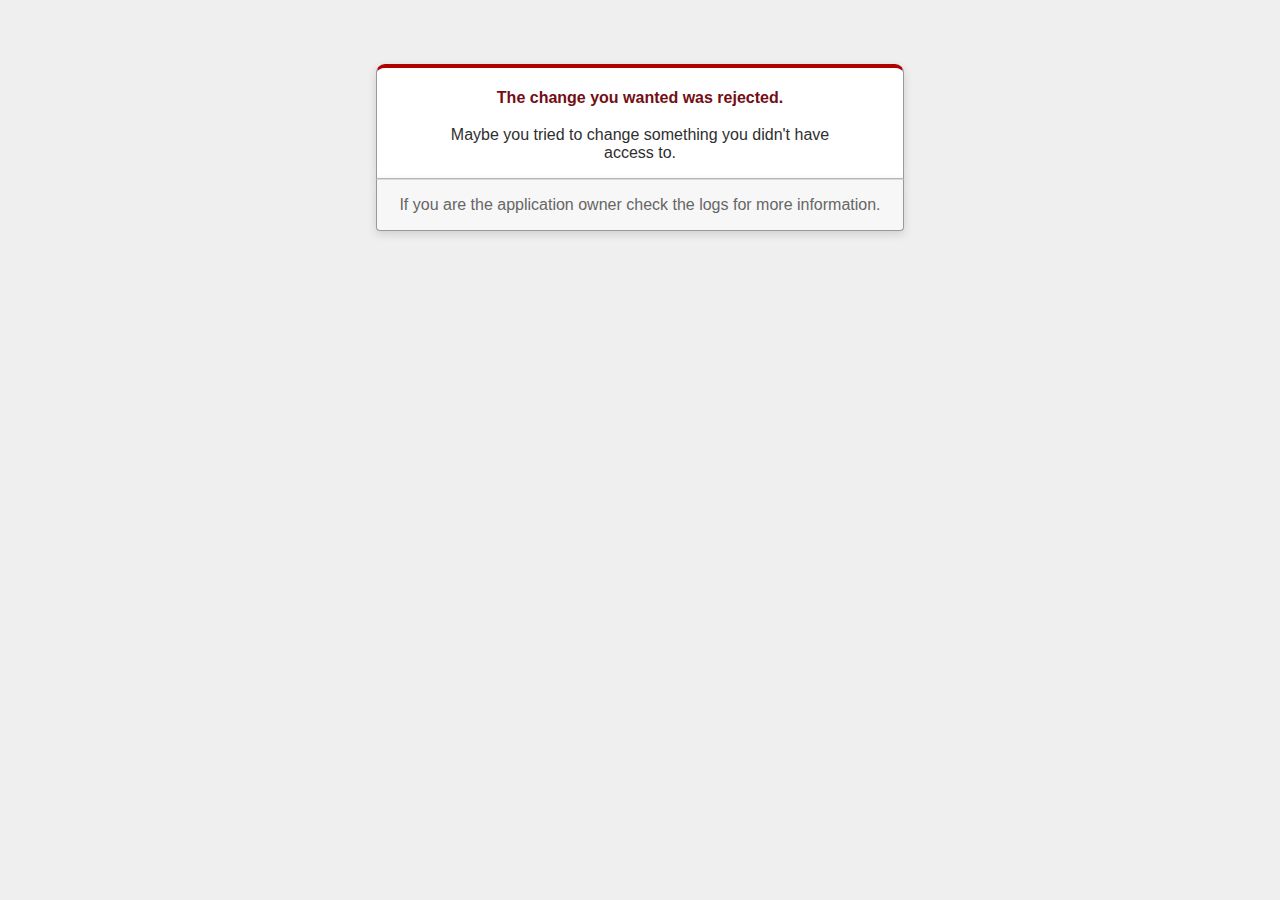
<file: pizza_shop/public/422.html>
<!DOCTYPE html>
<html>
<head>
  <title>The change you wanted was rejected (422)</title>
  <meta name="viewport" content="width=device-width,initial-scale=1">
  <style>
  body {
    background-color: #EFEFEF;
    color: #2E2F30;
    text-align: center;
    font-family: arial, sans-serif;
    margin: 0;
  }

  div.dialog {
    width: 95%;
    max-width: 33em;
    margin: 4em auto 0;
  }

  div.dialog > div {
    border: 1px solid #CCC;
    border-right-color: #999;
    border-left-color: #999;
    border-bottom-color: #BBB;
    border-top: #B00100 solid 4px;
    border-top-left-radius: 9px;
    border-top-right-radius: 9px;
    background-color: white;
    padding: 7px 12% 0;
    box-shadow: 0 3px 8px rgba(50, 50, 50, 0.17);
  }

  h1 {
    font-size: 100%;
    color: #730E15;
    line-height: 1.5em;
  }

  div.dialog > p {
    margin: 0 0 1em;
    padding: 1em;
    background-color: #F7F7F7;
    border: 1px solid #CCC;
    border-right-color: #999;
    border-left-color: #999;
    border-bottom-color: #999;
    border-bottom-left-radius: 4px;
    border-bottom-right-radius: 4px;
    border-top-color: #DADADA;
    color: #666;
    box-shadow: 0 3px 8px rgba(50, 50, 50, 0.17);
  }
  </style>
</head>

<body>
  <!-- This file lives in public/422.html -->
  <div class="dialog">
    <div>
      <h1>The change you wanted was rejected.</h1>
      <p>Maybe you tried to change something you didn't have access to.</p>
    </div>
    <p>If you are the application owner check the logs for more information.</p>
  </div>
</body>
</html>
</file>
